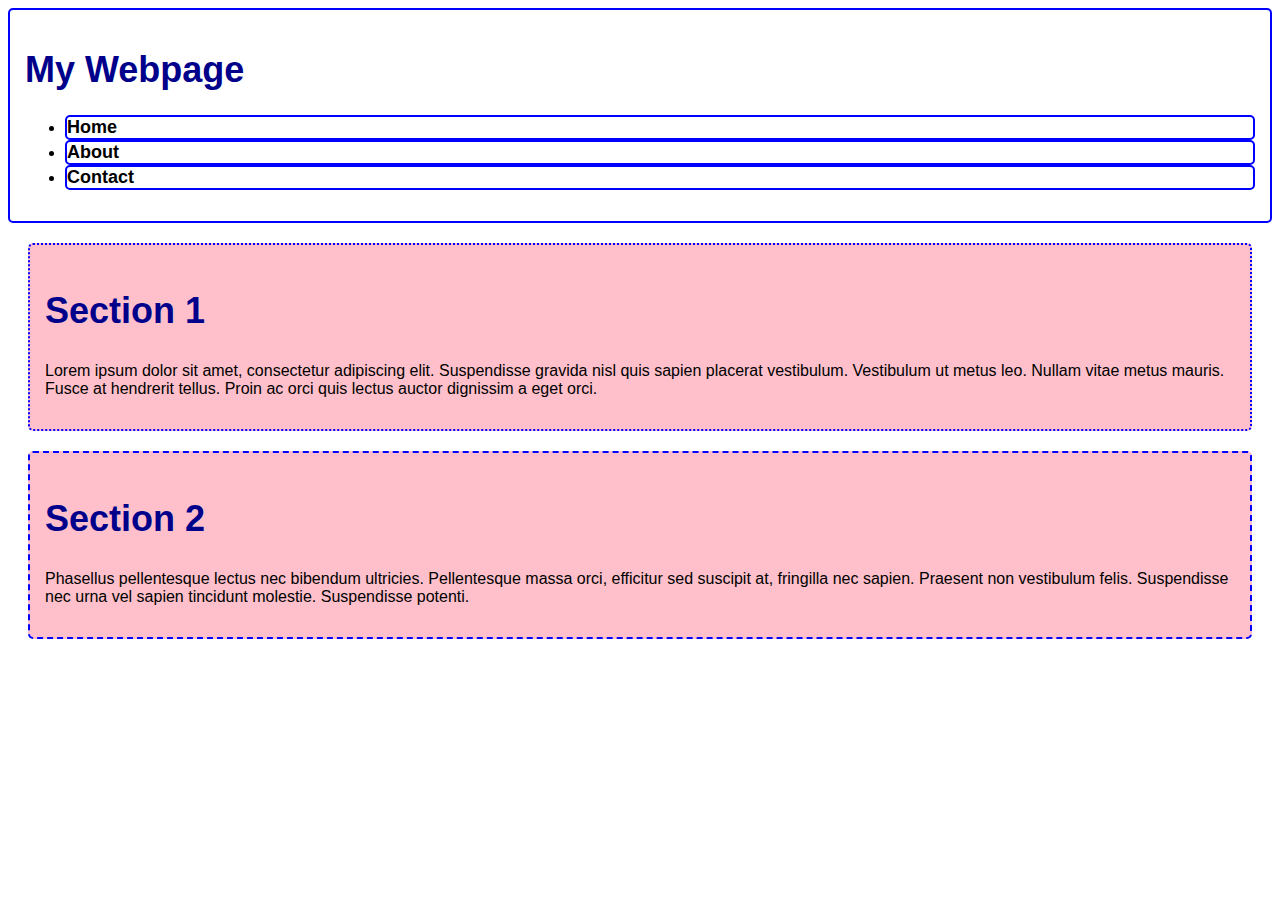
<file: index.html>
<html>
<head>
	<title>My Webpage</title>
	<link rel="stylesheet" href="1css.css"/>
</head>
<body>
	<header>
		<h1>My Webpage</h1>
		<nav>
			<ul>
				<li><a href="#">Home</a></li>
				<li><a href="#">About</a></li>
				<li><a href="#">Contact</a></li>
			</ul>
		</nav>
	</header>
	
	<main>
		<section>
			<h2>Section 1</h2>
			<p>Lorem ipsum dolor sit amet, consectetur adipiscing elit. Suspendisse gravida nisl quis sapien placerat vestibulum. Vestibulum ut metus leo. Nullam vitae metus mauris. Fusce at hendrerit tellus. Proin ac orci quis lectus auctor dignissim a eget orci.</p>
		</section>
		
<section>
	 <h2>Section 2</h2>
	<p>Phasellus pellentesque lectus nec bibendum ultricies. Pellentesque massa orci, efficitur sed suscipit at, fringilla nec sapien. Praesent non vestibulum felis. Suspendisse nec urna vel sapien tincidunt molestie. Suspendisse potenti.</p>
</section>

</main>
	
</body>
</html>
</file>
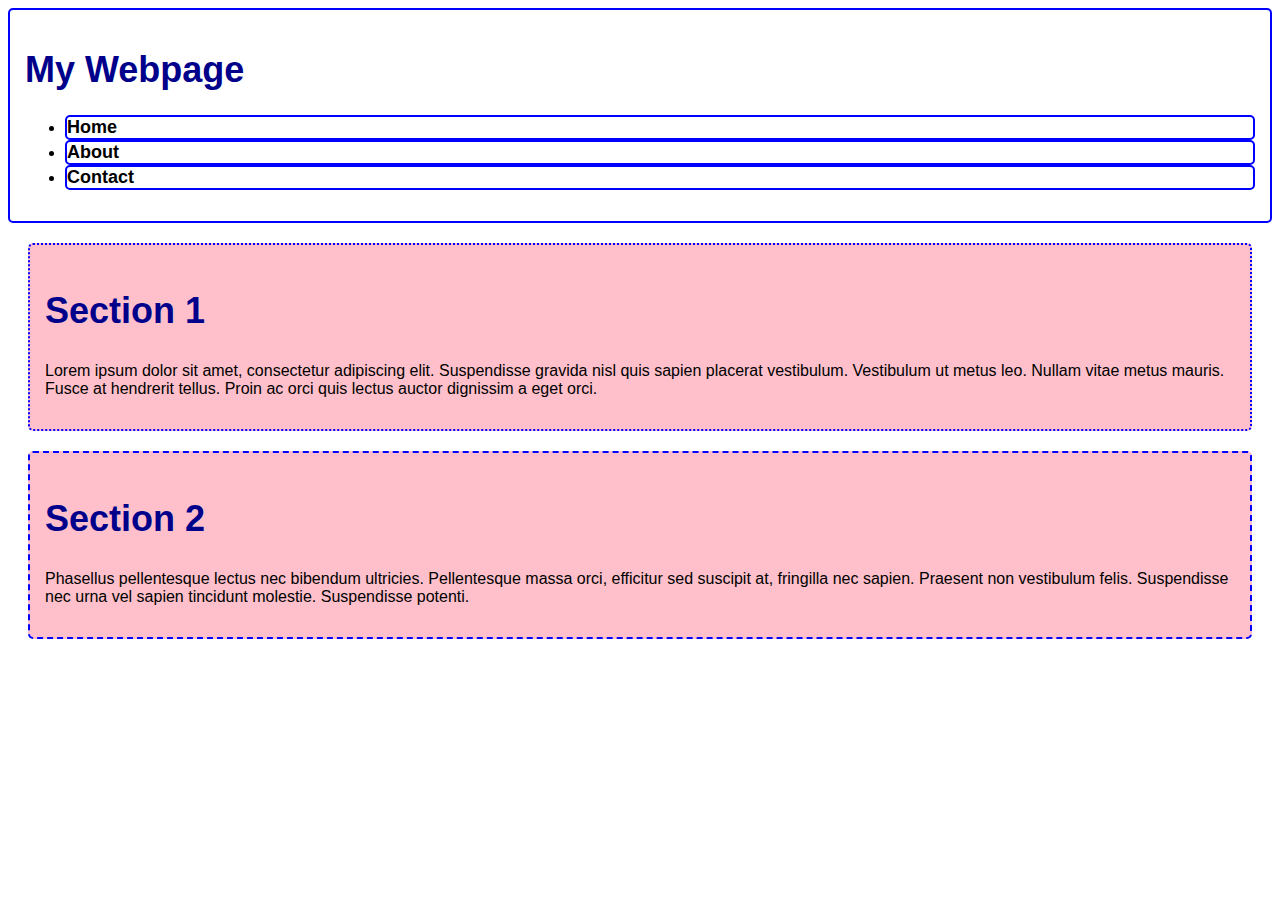
<file: border.html>
<html>
<head>
	<title>My Webpage</title>
	<link rel="stylesheet" href="1css.css"/>
</head>
<body>
	<header>
		<h1>My Webpage</h1>
		<nav>
			<ul>
				<li><a href="#">Home</a></li>
				<li><a href="#">About</a></li>
				<li><a href="#">Contact</a></li>
			</ul>
		</nav>
	</header>
	
	<main>
		<section>
			<h2>Section 1</h2>
			<p>Lorem ipsum dolor sit amet, consectetur adipiscing elit. Suspendisse gravida nisl quis sapien placerat vestibulum. Vestibulum ut metus leo. Nullam vitae metus mauris. Fusce at hendrerit tellus. Proin ac orci quis lectus auctor dignissim a eget orci.</p>
		</section>
		
<section>
	 <h2>Section 2</h2>
	<p>Phasellus pellentesque lectus nec bibendum ultricies. Pellentesque massa orci, efficitur sed suscipit at, fringilla nec sapien. Praesent non vestibulum felis. Suspendisse nec urna vel sapien tincidunt molestie. Suspendisse potenti.</p>
</section>

</main>
	
</body>
</html>
</file>
<file: 1css.css>
body {
	font-size: 16px;
	font-style: normal;
	font-family: Arial, sans-serif;
	color: black;
}

h1, h2 {
	font-size: 36px;
	font-weight: bold;
	color: darkblue;
}

a {
	font-size: 18px;
	font-weight: bold;
	text-decoration: none;
	color: black;
}

/* Borders */
header, nav ul li, main section {
	border: 2px solid blue;
	border-radius:5px;
}

/* Padding */
header, main section {
	padding: 15px;
}

/* Hover */
nav ul li:hover {
    Background-color:lightblue;
    color: black;
}

/* Styling section 2 */
main section:nth-child(2)
 {
	border-style:dashed;
	background-color:pink;
}

main section:nth-child(1)
 {
	border-style:dotted;
	background-color:pink;
}



/* Background color */
header {
	background-color: white;
}

/* Section margin */
section {
	margin: 20px;
	
}
</file>
